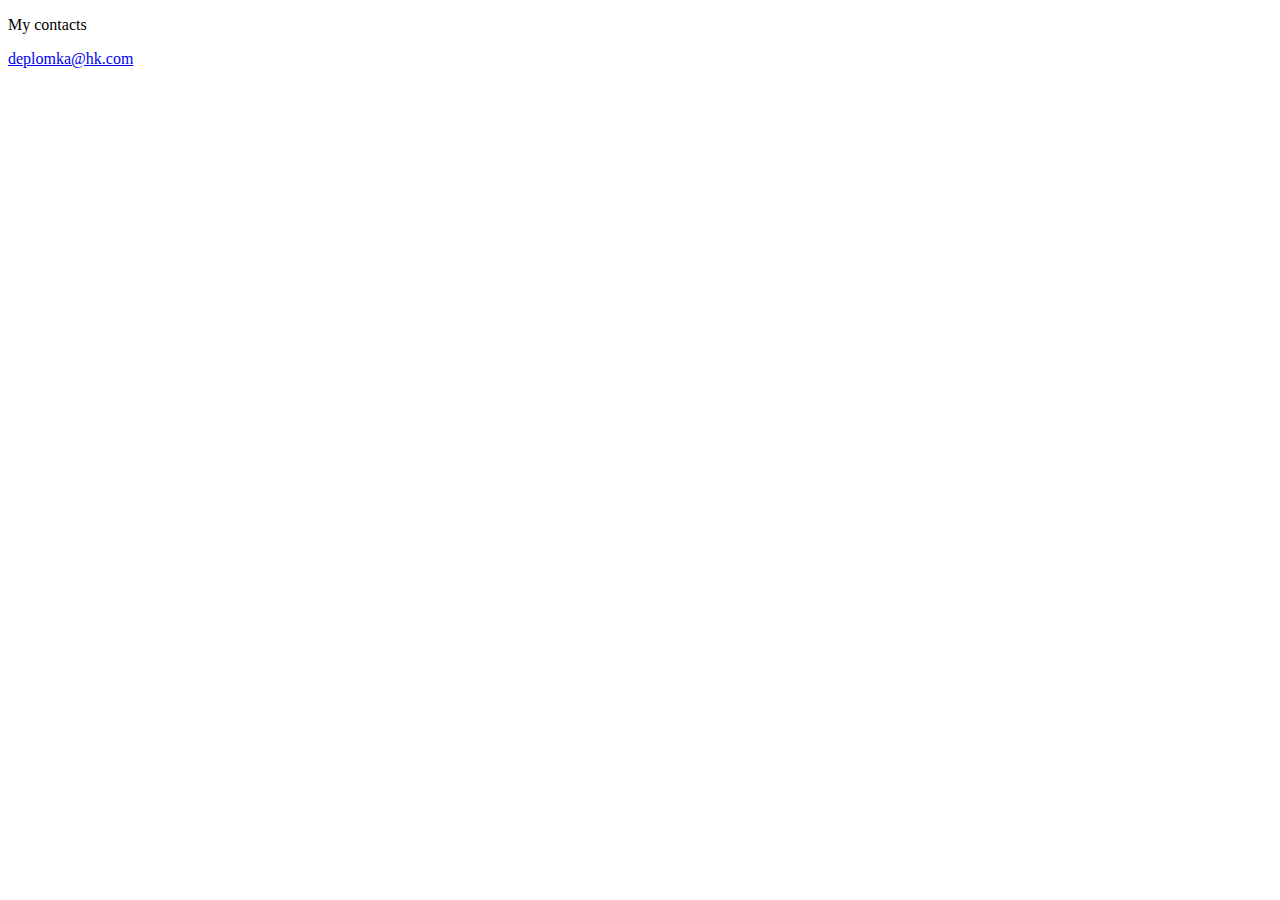
<file: pages/contacts.html>
<!DOCTYPE html>
<html>
<head>
	<meta charset="utf-8">
	<meta name="viewport" content="width=device-width, initial-scale=1">
	<title>Contact</title>
</head>
<body>
<p>My contacts</p>
<a href="0678295895">deplomka@hk.com</a>
</body>
</html>
</file>
